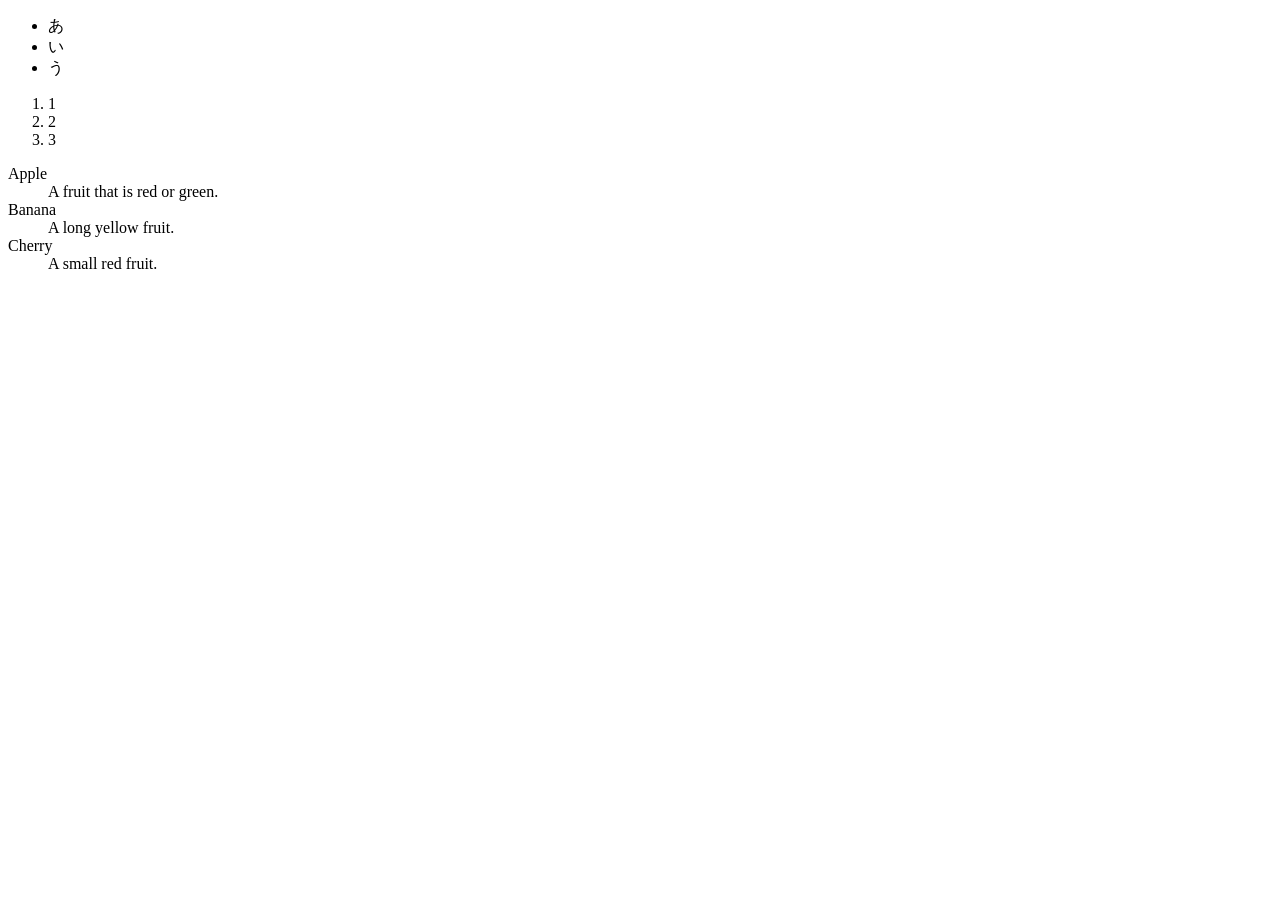
<file: Junk-Codes/HTML/junk-page.html>
<!DOCTYPE html>
<html lang="en">

<head>
    <meta charset="UTF-8">
    <meta name="viewport" content="width=device-width, initial-scale=1.0">
    <title>Junk HTML Page</title>
    <style>
    </style>
</head>

<body>
    <ul>
        <li>あ</li>
        <li>い</li>
        <li>う</li>
    </ul>
    <ol>
        <li>1</li>
        <li>2</li>
        <li>3</li>
    </ol>
    <dl>
        <dt>Apple</dt>
        <dd>A fruit that is red or green.</dd>
        <dt>Banana</dt>
        <dd>A long yellow fruit.</dd>
        <dt>Cherry</dt>
        <dd>A small red fruit.</dd>
    </dl>
</body>

</html>
</file>
